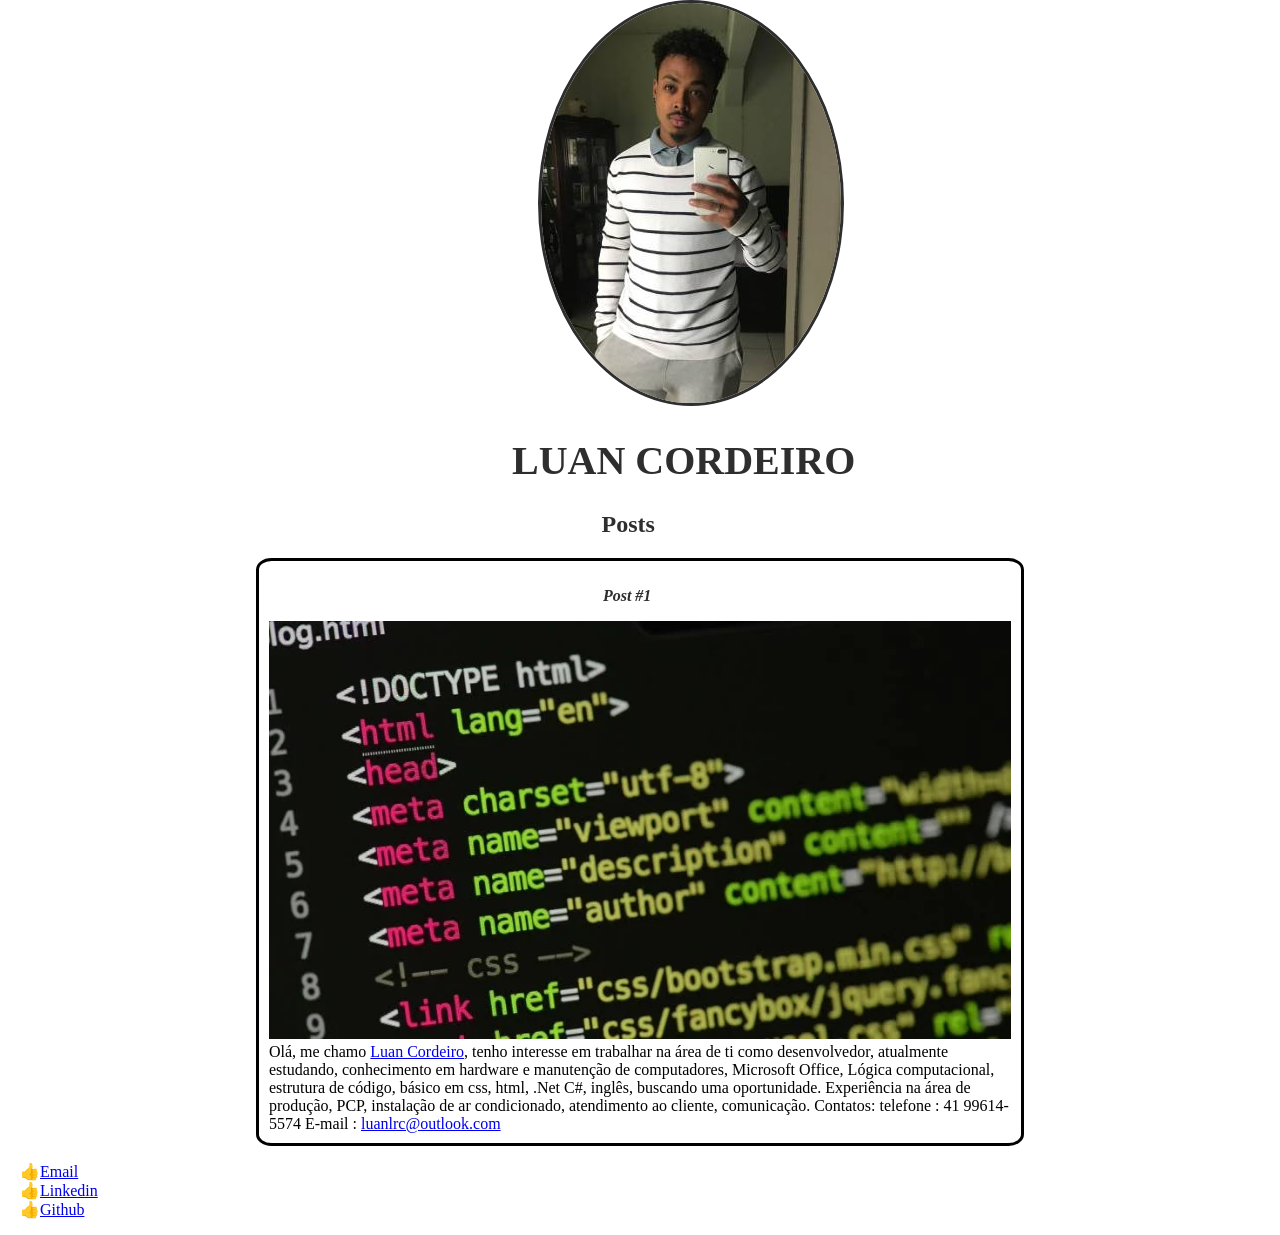
<file: Projeto Dio Pagina pessoal/Site pessoal.html>
<!DOCTYPE html>
<html>
    <head>
        <meta charset="utf-8">
        <title>Luan Cordeiro</title>
        <link rel="stylesheet" href="proxi.css">
    </head>
    <body>
        <header>
            <img src="luan.jpg" alt="Foto de Luan" class="foto">
            <h1 id="title">Luan Cordeiro</h1>
        </header>
        <section>
            <header>
            <h2 class="subtitle">Posts</h2>
            </header>
            <article class="post">
                <header>
                    <h3 class="postt">Post #1</h3>
                    <img src="html.jpg" alt="Editor de texto contendo html" class="fhtml">
                </header>
                <p class="conteudo">
                    Olá, me chamo <a href="https://www.linkedin.com/in/luan-cordeiro-386198230/" target="_blank">Luan Cordeiro</a>, tenho interesse em trabalhar na área de ti como desenvolvedor, atualmente estudando, conhecimento em hardware e manutenção de computadores, Microsoft Office, Lógica computacional, estrutura de código, básico em css, html, .Net C#, inglês, buscando uma oportunidade.
                    Experiência na área de produção, PCP, instalação de ar condicionado, atendimento ao cliente, comunicação.

                    Contatos:
                    telefone : 41 99614-5574
                    E-mail : <a href="mailto:luanlrc@outlook.com">luanlrc@outlook.com</a>
                </p>
            </article>
        </section>
        <footer>
            <ul class="pe">
                <li><a href="mailto:luanlrc@outlook.com" target="_blank">Email</a></li>
                <li><a href="https://www.linkedin.com/in/luan-cordeiro-386198230/" target="_blank">Linkedin</a></li>
                <li><a href="https://github.com/Luanlrc" target="_blank">Github</a></li>
            </ul>
        </footer>
    </body>
</html>
</file>
<file: Projeto Dio Pagina pessoal/proxi.css>
body{
    background: rgb(255, 255, 255);
    font-family: verdana;
    margin: auto;
    
}

.foto {
    border: solid black;
    border-radius: 50%;
    margin-left: 42%;
}

.fhtml {
 margin: 0%;
 width: 100%;
}

#title {
    color: rgb(46, 46, 46);
    font-size: 40px;
    text-transform: uppercase;
    margin-left: 40%;
}

.postt {
    color: rgb(46, 46, 46);
    font-size: 16px;
    font-style: italic;
    margin-left: 45%;
}



.subtitle{
    color: rgb(46, 46, 46);
    margin-left: 47%
  
}

.post{
    background: white;
    padding:  10px;
    border: 3px solid black;
    margin: 10px;
    border-radius: 2%;
    margin-right: 20%;
    margin-left: 20%;
   
}

.conteudo{
    margin: 0;
  
}

.foto {
    border: 3px solid rgb(46, 46, 46);
 
}

.pe {
    list-style-type: "\1f44D";
}
</file>
